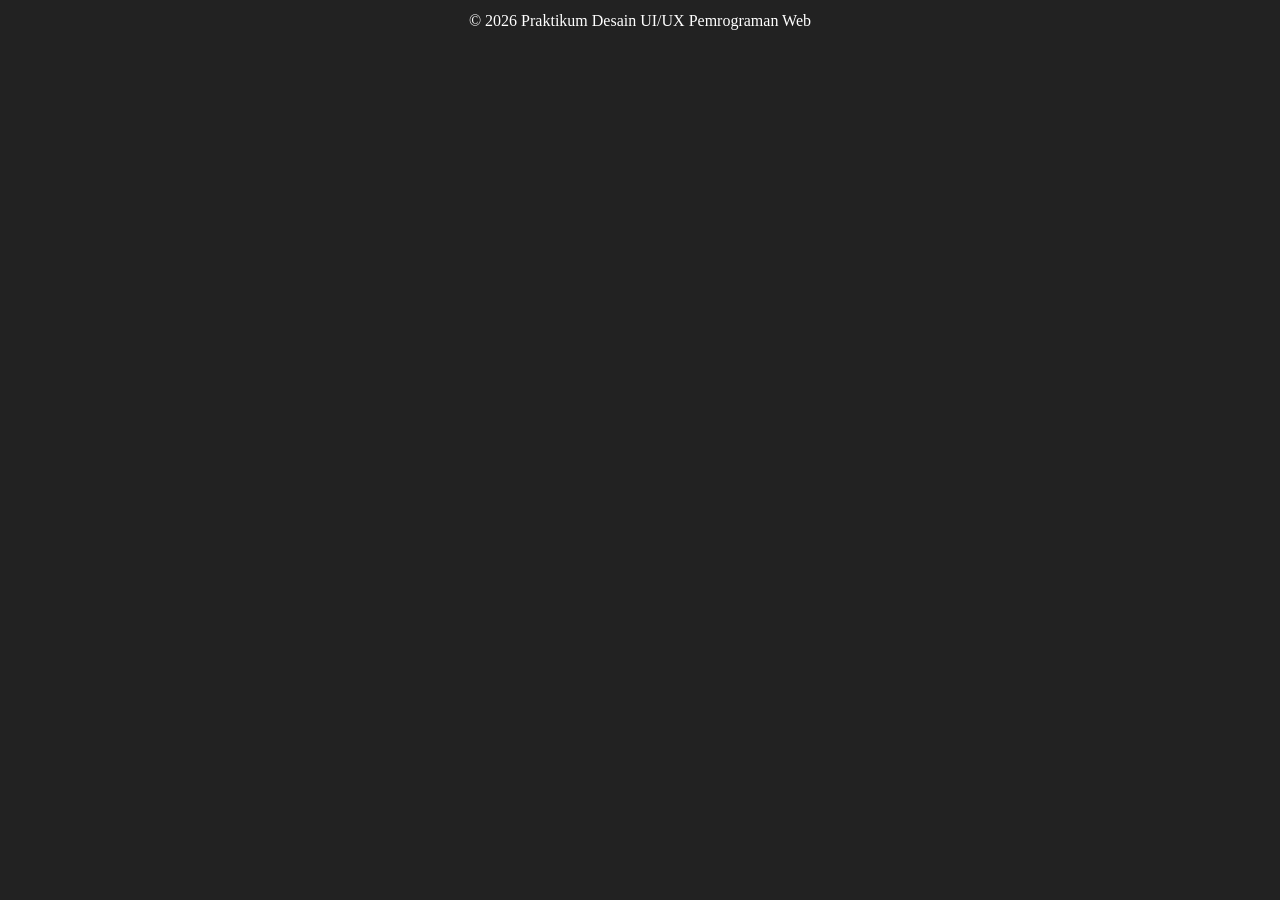
<file: praktikum3/footer.html>
<!DOCTYPE html>
<html lang="id">
<head>
    <meta charset="UTF-8">
    <title>Footer</title>
</head>
<body bgcolor="#222222" text="#ffffff">
    <p align="center" style="margin: 12px 0;">&copy; 2026 Praktikum Desain UI/UX Pemrograman Web</p>
</body>
</html>
</file>
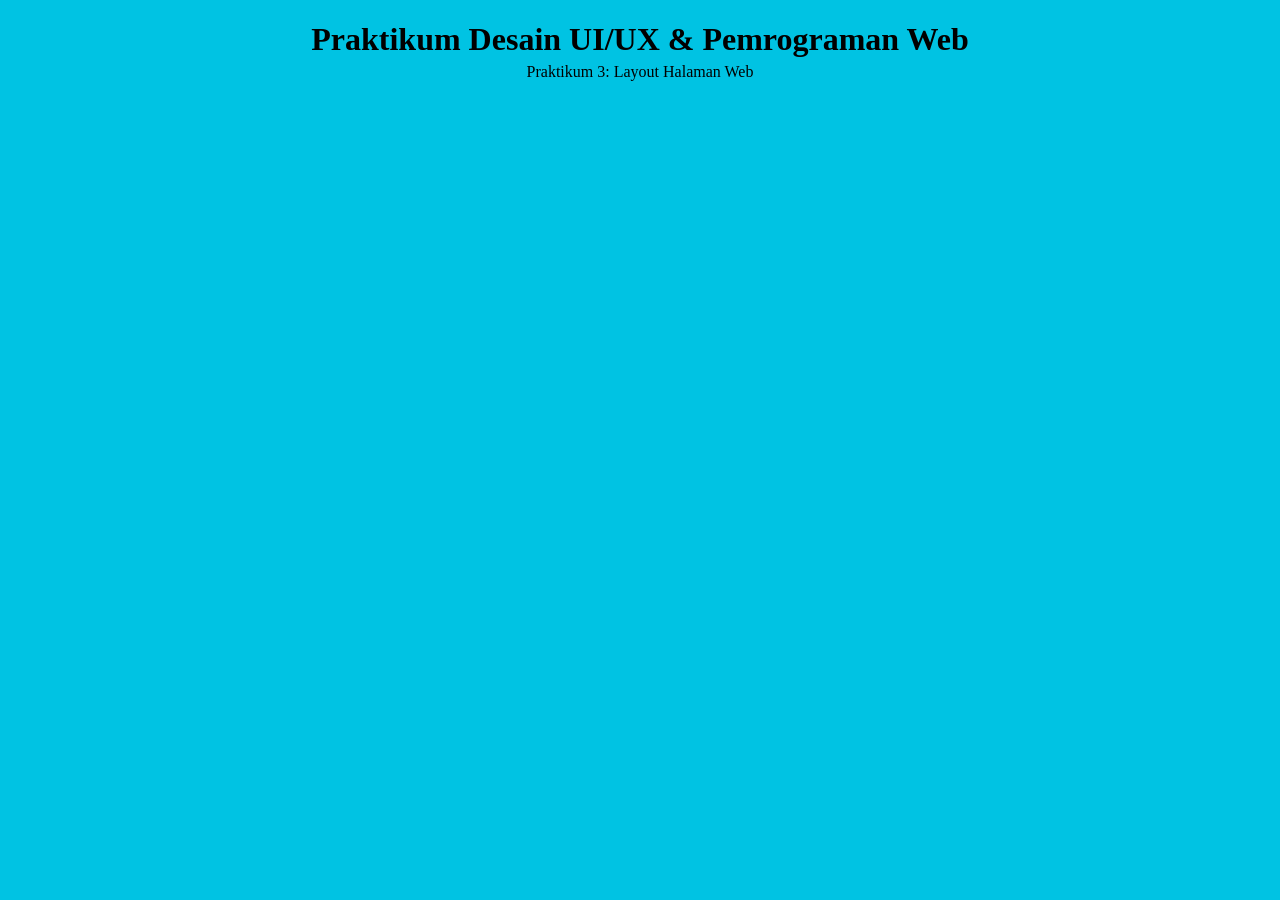
<file: praktikum3/header.html>
<!DOCTYPE html>
<html lang="id">
<head>
    <meta charset="UTF-8">
    <title>Header</title>
</head>
<body bgcolor="#00c3e3">
    <h1 align="center" style="margin-bottom: 5px;">Praktikum Desain UI/UX & Pemrograman Web</h1>
    <p align="center" style="margin-top: 0;">Praktikum 3: Layout Halaman Web</p>
</body>
</html>
</file>
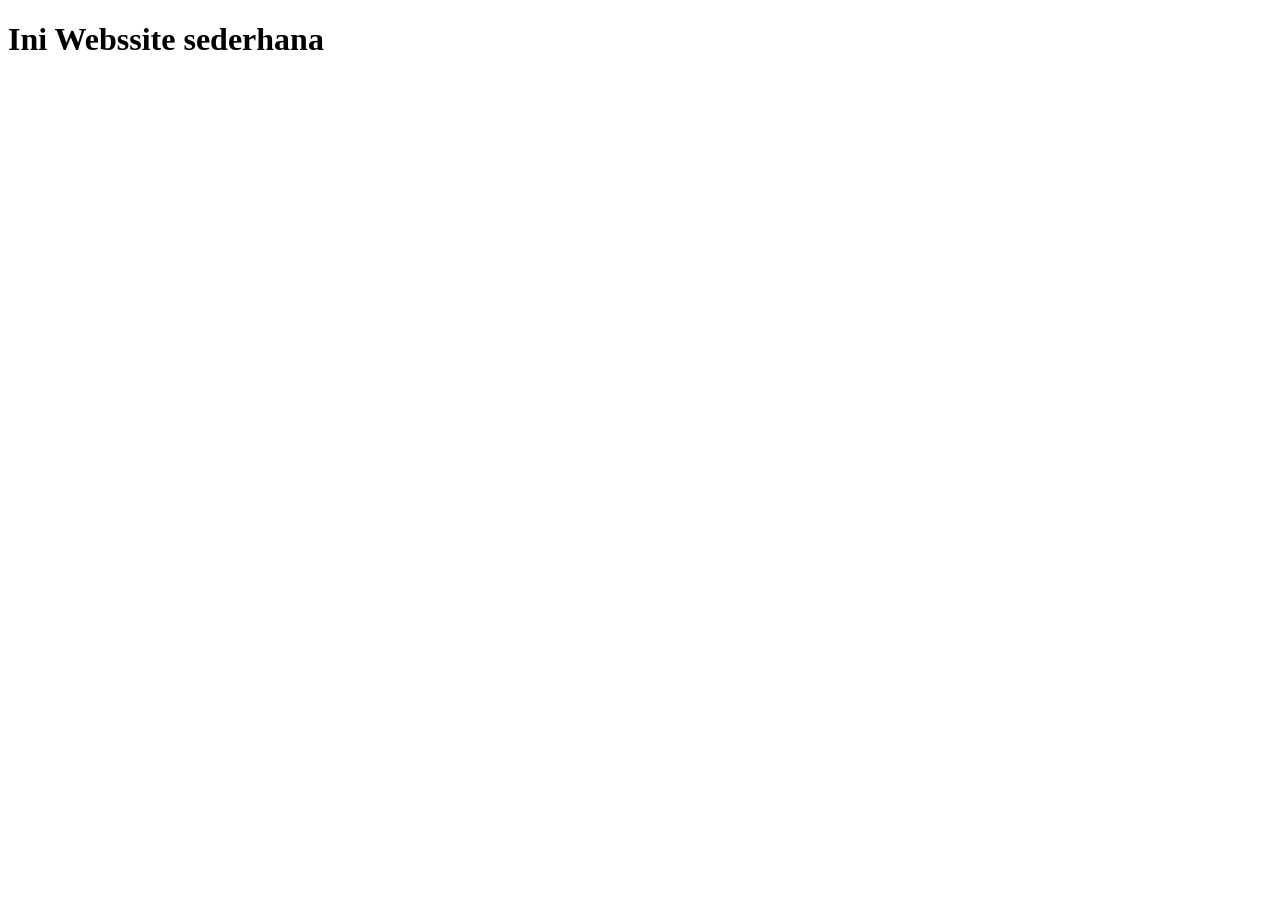
<file: praktikum3/main.html>
<!DOCTYPE html>
<html lang="en">
<head>
    <meta charset="UTF-8">
    <meta name="viewport" content="width=device-width, initial-scale=1.0">
    <title>Document</title>
</head>
<body>
    <h1>Ini Webssite sederhana</h1>
</body>
</html>
</file>
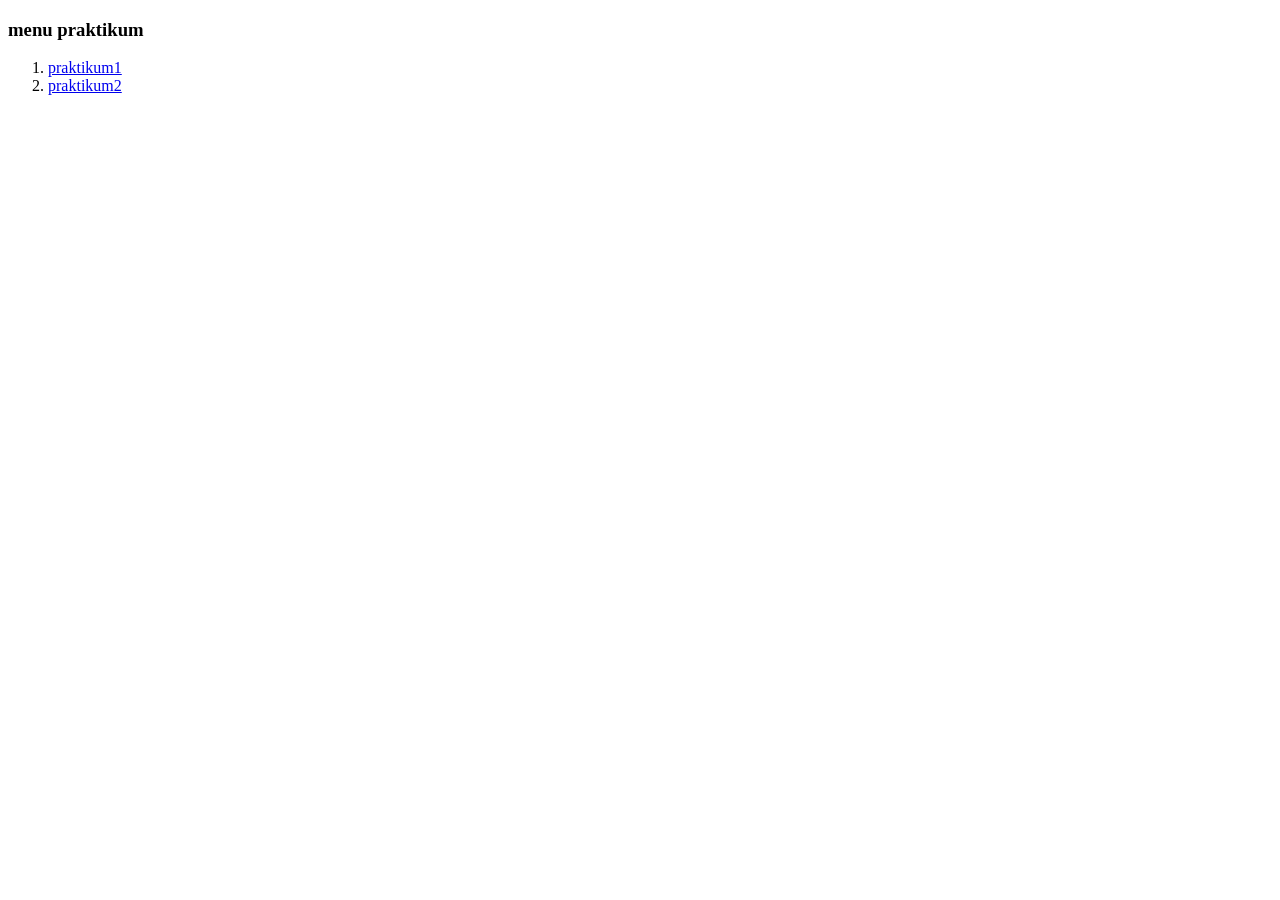
<file: praktikum3/sidebar.html>
<!DOCTYPE html>
<html lang="en">
<head>
    <meta charset="UTF-8">
    <meta name="viewport" content="width=device-width, initial-scale=1.0">
    <title>Document</title>
</head>
<body>
    <h3>menu praktikum</h3>
    <ol>
        <li><a href="/praktikum01/index.html" target="showframe">praktikum1</a></li>
        <li><a href="/praktikum02/form.html" target="showframe">praktikum2</a></li>
    </ol>
</body>
</html>
</file>
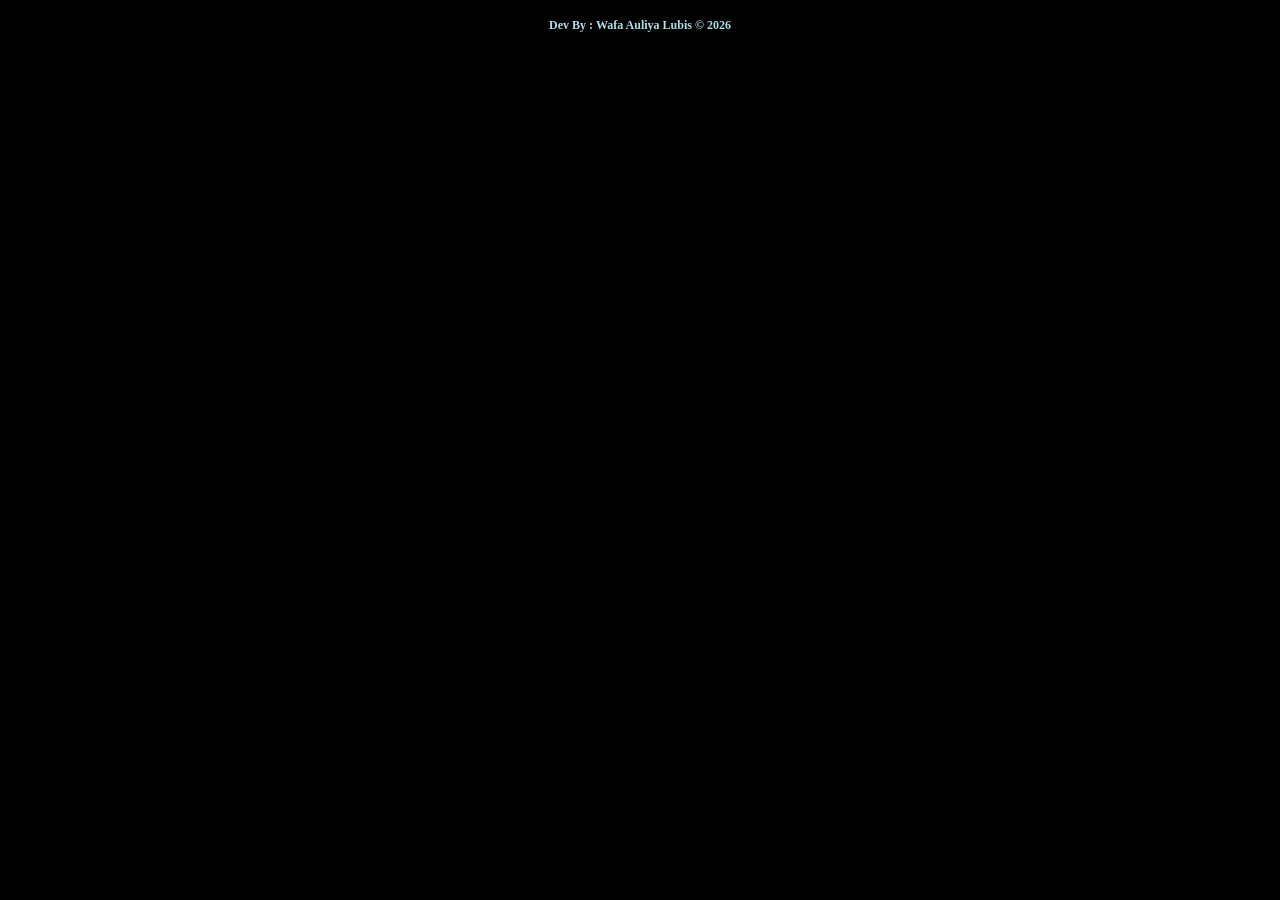
<file: tugas_praktikum_03/footer.html>
<!DOCTYPE html>
<html lang="id">
<head>
  <meta charset="UTF-8">
  <title>Footer</title>
  <link rel="stylesheet" href="style-iframe.css">
</head>
<body class="isi-footer">
  <p>Dev By : Wafa Auliya Lubis &copy; 2026</p>
</body>
</html>
</file>
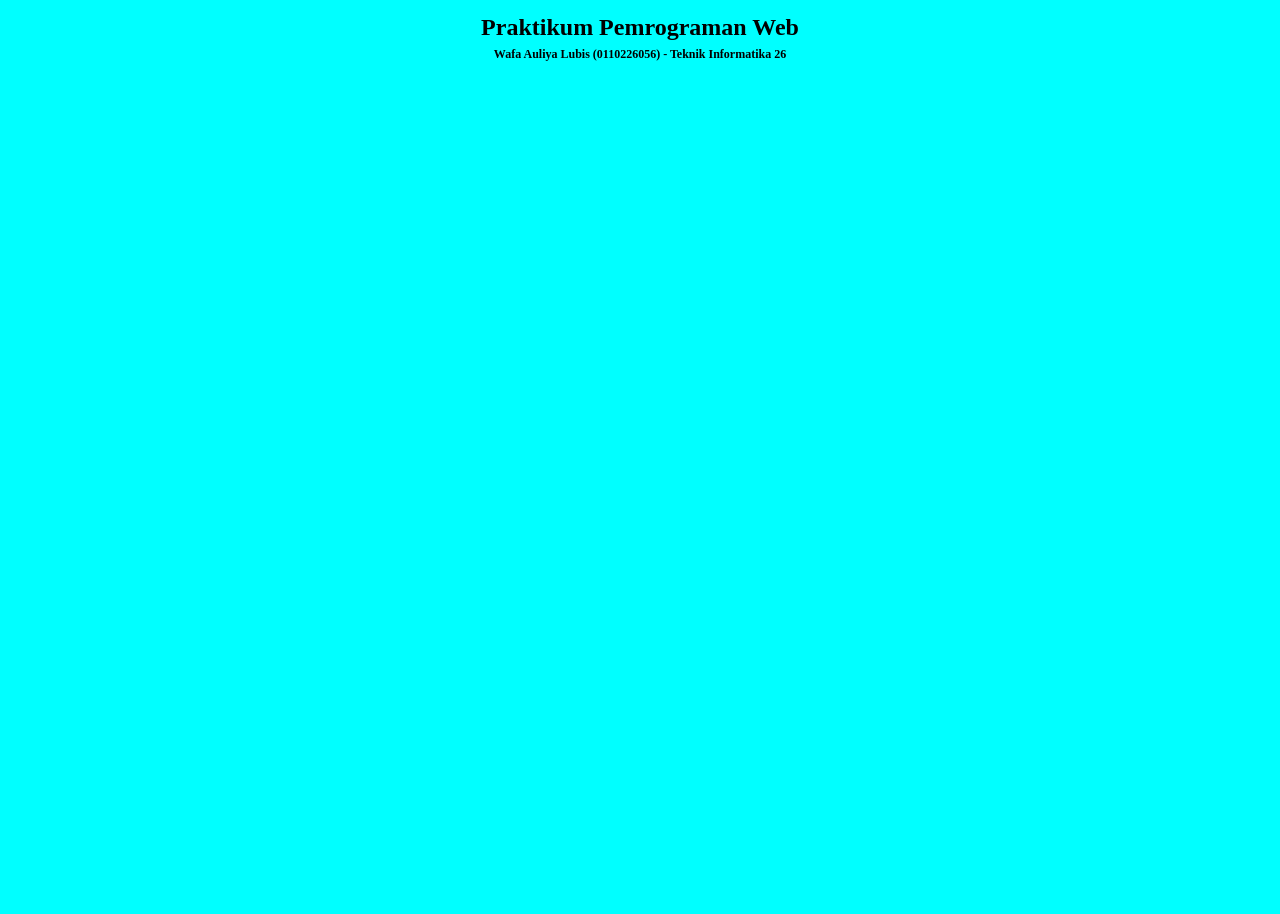
<file: tugas_praktikum_03/header.html>
<!DOCTYPE html>
<html lang="id">
<head>
  <meta charset="UTF-8">
  <title>Header</title>
  <link rel="stylesheet" href="style-iframe.css">
</head>
<body class="isi-header">
  <h1>Praktikum Pemrograman Web</h1>
  <p>Wafa Auliya Lubis (0110226056) - Teknik Informatika 26</p>
</body>
</html>
</file>
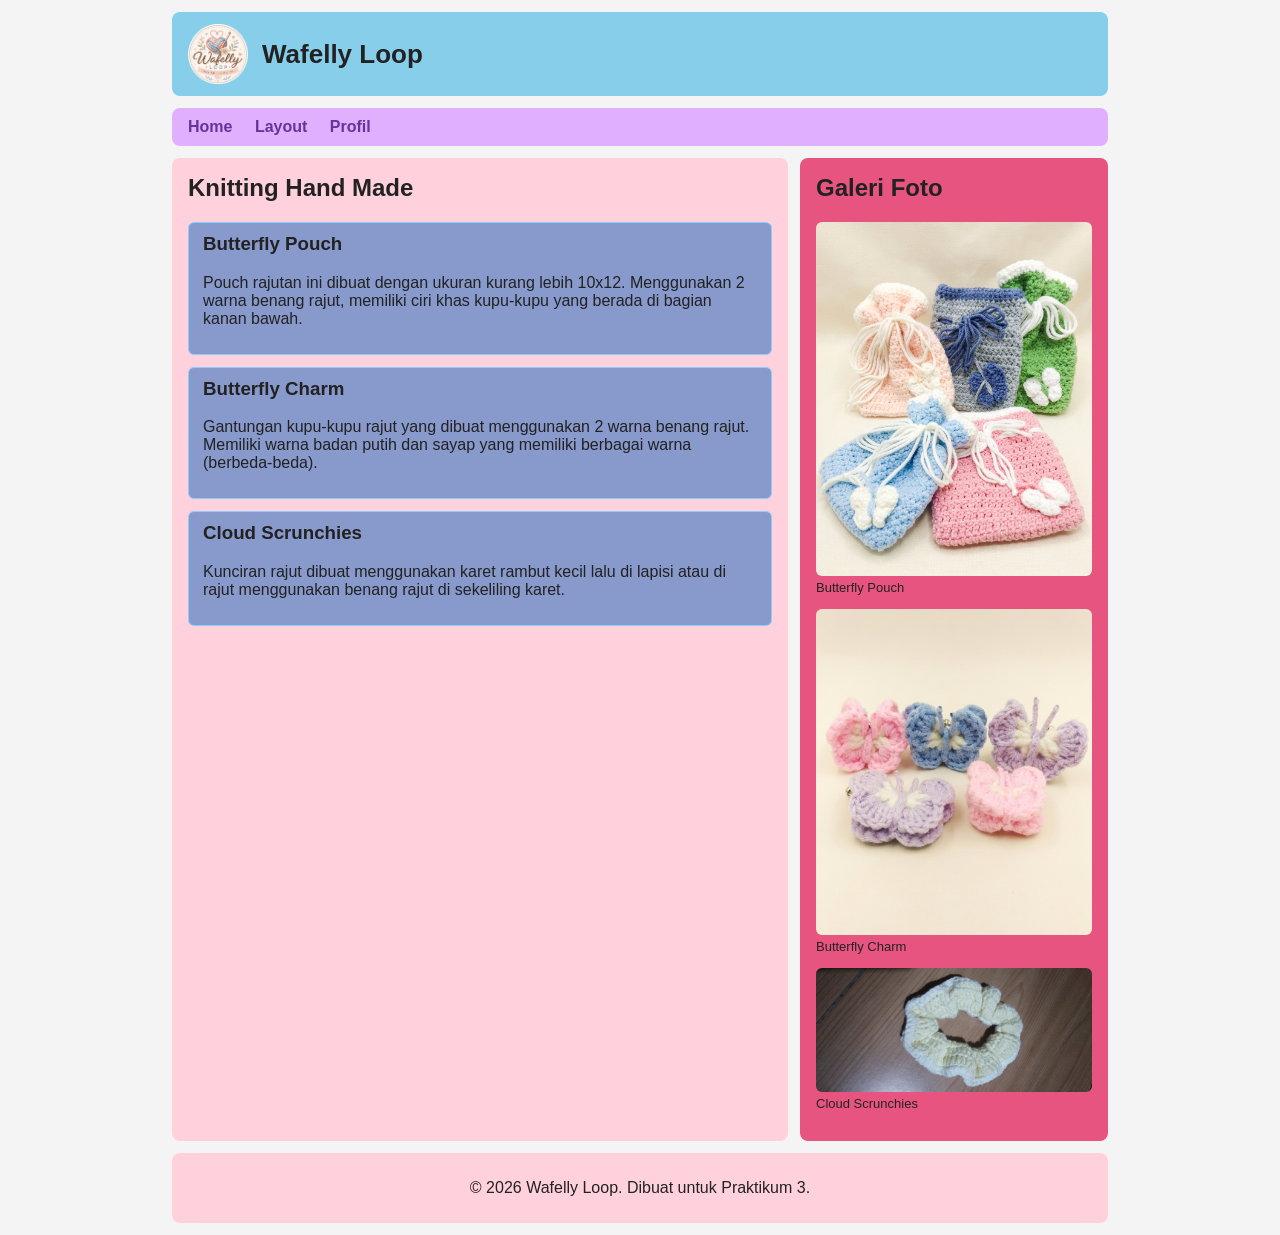
<file: tugas_praktikum_03/layout.html>
<!DOCTYPE html>
<html lang="id">
<head>
  <meta charset="UTF-8">
  <meta name="viewport" content="width=device-width, initial-scale=1">
  <title>Layout HTML5</title>
  <link rel="stylesheet" href="style-layout.css">
</head>
<body>
  <div class="container">

    <header>
      <img src="image/logo.jpg" alt="Logo website" width="60" height="60">
      <h1>Wafelly Loop</h1>
    </header>

    <nav>
      <a href="home.html">Home</a>
      <a href="layout.html">Layout</a>
      <a href="profile.html">Profil</a>
    </nav>

    <article>
      <h2>Knitting Hand Made</h2>
      <section>
        <h3>Butterfly Pouch</h3>
        <p>Pouch rajutan ini dibuat dengan ukuran kurang lebih 10x12. Menggunakan 2 warna benang rajut, memiliki ciri khas kupu-kupu yang berada di bagian kanan bawah.</p>
      </section>
      <section>
        <h3>Butterfly Charm</h3>
        <p>Gantungan kupu-kupu rajut yang dibuat menggunakan 2 warna benang rajut. Memiliki warna badan putih dan sayap yang memiliki berbagai warna (berbeda-beda).</p>
      </section>
      <section>
        <h3>Cloud Scrunchies</h3>
        <p>Kunciran rajut dibuat menggunakan karet rambut kecil lalu di lapisi atau di rajut menggunakan benang rajut di sekeliling karet.</p>
      </section>
    </article>

    <aside>
      <h2>Galeri Foto</h2>
      <figure>
        <img src="image/foto1.jpg" alt="Foto 1">
        <figcaption>Butterfly Pouch</figcaption>
      </figure>
      <figure>
        <img src="image/foto2.jpg" alt="Foto 2">
        <figcaption>Butterfly Charm</figcaption>
      </figure>
      <figure>
        <img src="image/foto3.jpg" alt="Foto 2">
        <figcaption>Cloud Scrunchies</figcaption>
      </figure>
    </aside>

    <footer>
      <p>&copy; 2026 Wafelly Loop. Dibuat untuk Praktikum 3.</p>
    </footer>

  </div>
</body>
</html>
</file>
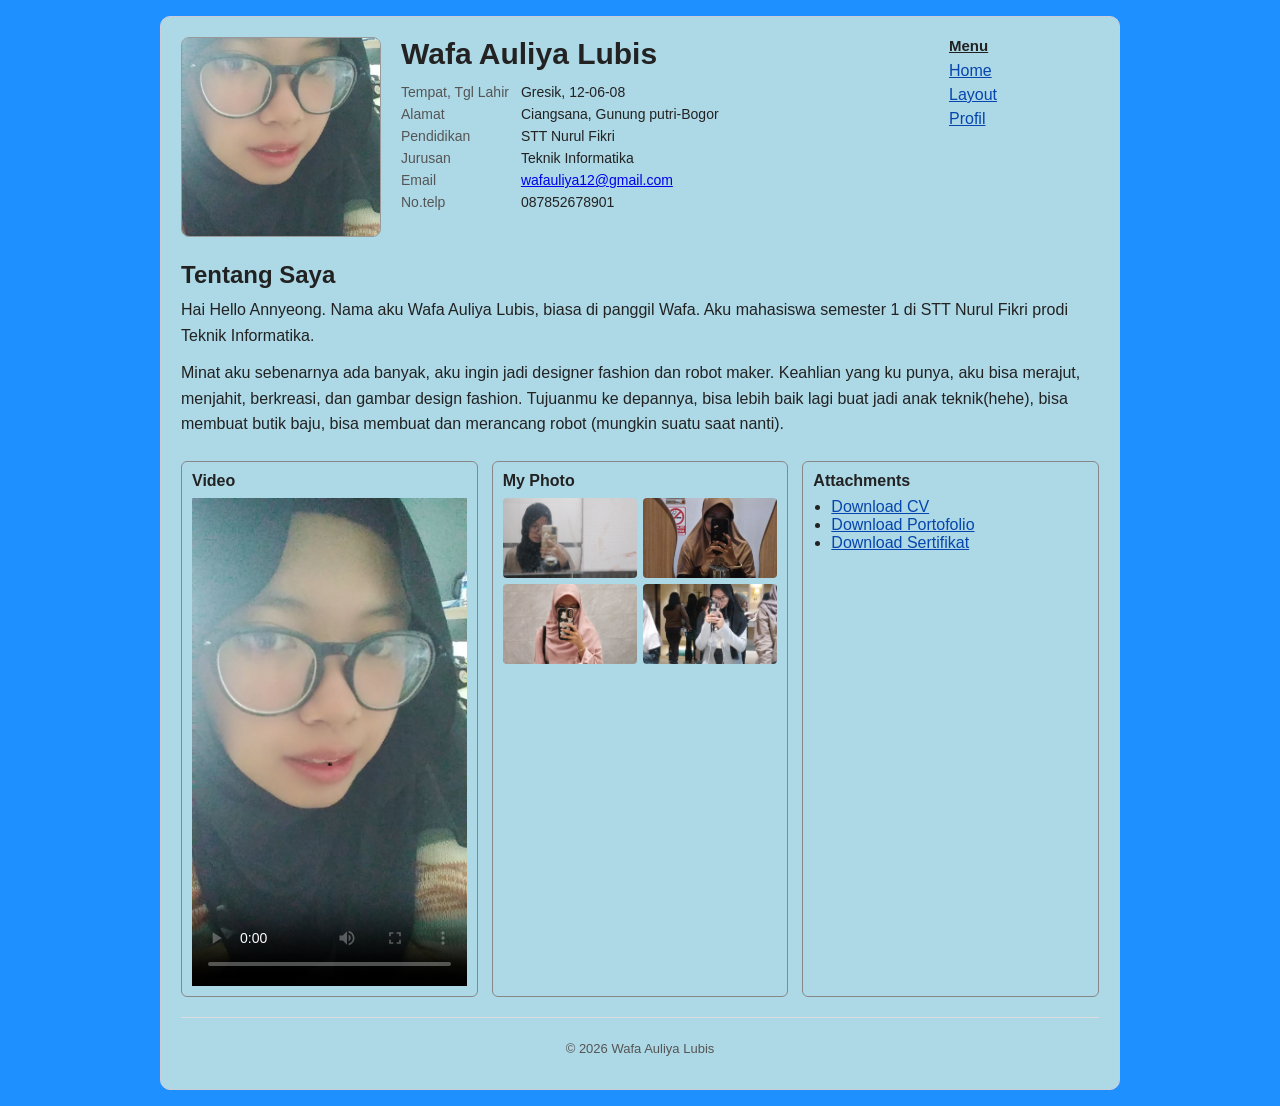
<file: tugas_praktikum_03/profile.html>
<!DOCTYPE html>
<html lang="id">
<head>
  <meta charset="UTF-8">
  <meta name="viewport" content="width=device-width, initial-scale=1">
  <title>Profil - Wafa Auliya Lubis</title>
  <link rel="stylesheet" href="style-profile.css">
</head>
<body>
  <div class="page">

    <header>
      <img class="foto" src="image/mypoto.jpg" alt="Foto diri" width="200" height="200">
      <div class="identitas">
        <h1>Wafa Auliya Lubis</h1>
        <table>
          <tr><th>Tempat, Tgl Lahir</th><td>Gresik, 12-06-08</td></tr>
          <tr><th>Alamat</th><td>Ciangsana, Gunung putri-Bogor</td></tr>
          <tr><th>Pendidikan</th><td>STT Nurul Fikri</td></tr>
          <tr><th>Jurusan</th><td>Teknik Informatika</td></tr>
          <tr><th>Email</th><td><a href="mailto:wafauliya12@gmail.com">wafauliya12@gmail.com</a></td></tr>
          <tr><th>No.telp</th><td>087852678901</td></tr>
        </table>
      </div>
      <nav>
        <h2>Menu</h2>
        <a href="home.html">Home</a>
        <a href="layout.html">Layout</a>
        <a href="profile.html">Profil</a>
      </nav>
    </header>

    <main>
      <article>
        <h2>Tentang Saya</h2>
        <section>
          <p>Hai Hello Annyeong. Nama aku Wafa Auliya Lubis, biasa di panggil Wafa. Aku mahasiswa semester 1 di STT Nurul Fikri prodi Teknik Informatika.</p>
        </section>
        <section>
          <p>Minat aku sebenarnya ada banyak, aku ingin jadi designer fashion dan robot maker. Keahlian yang ku punya, aku bisa merajut, menjahit, berkreasi, dan gambar design fashion. Tujuanmu ke depannya, bisa lebih baik lagi buat jadi anak teknik(hehe), bisa membuat butik baju, bisa membuat dan merancang robot (mungkin suatu saat nanti).</p>
        </section>
      </article>

      <section class="multimedia">
        <div class="kotak">
          <h2>Video</h2>
          <video controls poster="image/mypoto.jpg">
            <source src="image/we're.mp4" type="video/mp4">
            Browser kamu tidak mendukung tag video.
          </video>
        </div>

        <div class="kotak">
          <h2>My Photo</h2>
          <div class="galeri">
            <img src="image/mypoto1.jpg" alt="Foto 1">
            <img src="image/mypoto2.jpg" alt="Foto 2">
            <img src="image/mypoto3.jpg" alt="Foto 3">
            <img src="image/mypoto4.jpg" alt="Foto 4">
          </div>
        </div>

        <aside class="kotak">
          <h2>Attachments</h2>
          <ul>
            <li><a href="file/CV.txt" download>Download CV</a></li>
            <li><a href="file/Portofolio.txt" download>Download Portofolio</a></li>  
            <li><a href="file/Sertifikat.txt" download>Download Sertifikat</a></li>
          </ul>
        </aside>
      </section>
    </main>

    <footer>
      <p>&copy; 2026 Wafa Auliya Lubis</p>
    </footer>

  </div>
</body>
</html>
</file>
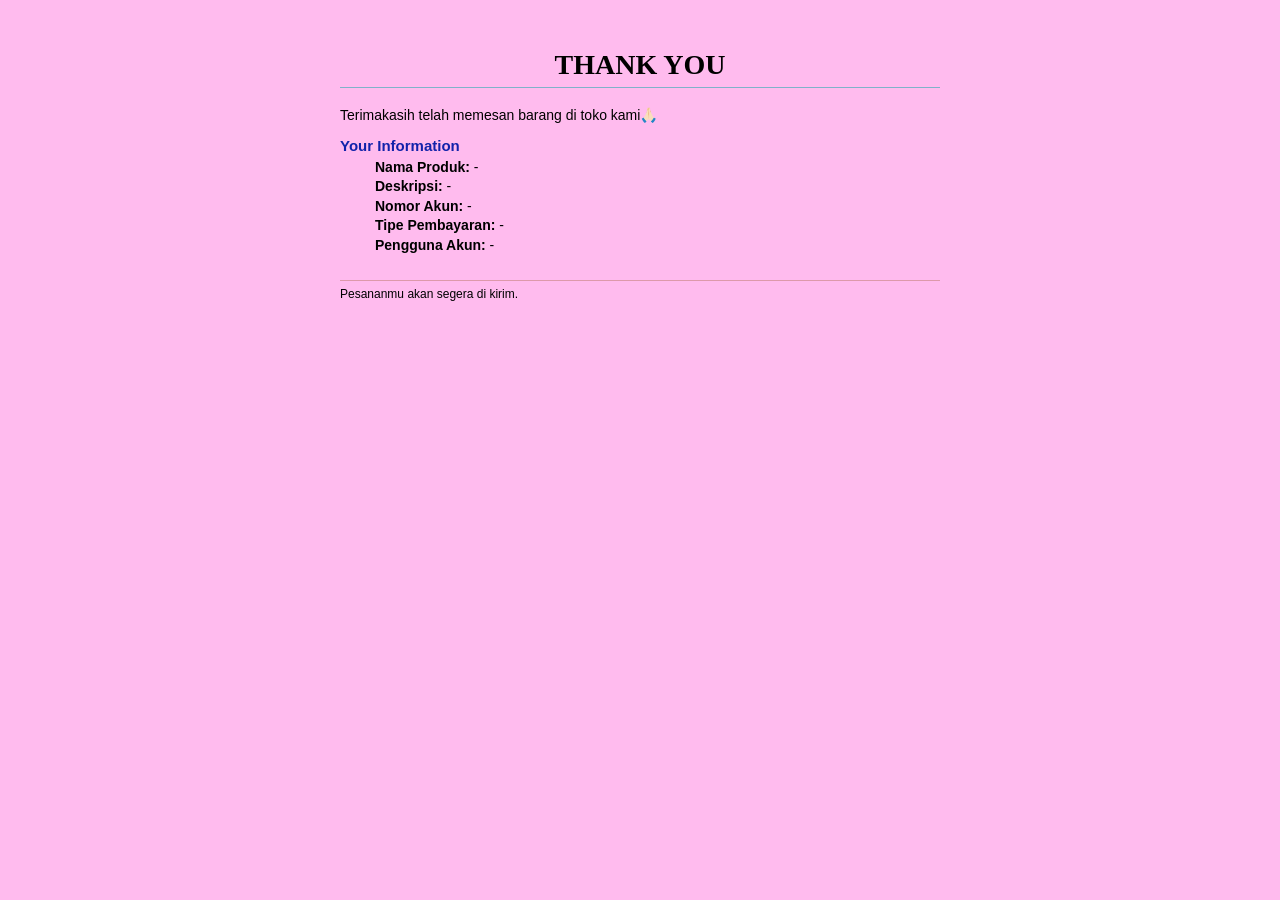
<file: tugas_praktikum_03/praktikum2/hasil_pemesanan.html>
<!DOCTYPE html>
<html lang="en">
<head>
  <meta charset="UTF-8">
  <meta name="viewport" content="width=device-width, initial-scale=1.0">
  <title>Thank You</title>
  <style>
    body {
      font-family: Arial, Helvetica, sans-serif;
      font-size: 14px;
      background: #fbe;
      max-width: 600px;
      margin: 20px auto;
      padding: 10px 15px;
    }
    h1 {
      font-family: Georgia, "Times New Roman", serif;
      text-align: center;
      text-transform: uppercase;
      border-bottom: 1px solid #7fb2c9;
      padding-bottom: 6px;
    }
    h2 {
      color: #12a;
      font-size: 15px;
      margin-bottom: 4px;
    }
    .info {
      margin-left: 35px;
      line-height: 1.4;
    }
    footer {
      border-top: 1px solid #d9a;
      margin-top: 25px;
      padding-top: 6px;
      font-size: 12px;
    }
  </style>
</head>
<body>
  <h1>Thank You</h1>

  <p>
    Terimakasih telah memesan barang di toko kami🙏🏻
  </p>

  <h2>Your Information</h2>
  <div class="info">
    <strong>Nama Produk:</strong> <span id="name"></span><br>
    <strong>Deskripsi:</strong> <span id="description"></span><br>
    <strong>Nomor Akun:</strong> <span id="Account no"></span><br>
   <strong>Tipe Pembayaran:</strong> <span id="payment_type"></span><br>
    <strong>Pengguna Akun:</strong> <span id="account_holder"></span>
  </div>

  <p>

  <footer>Pesananmu akan segera di kirim.</footer>

  <script>
    const params = new URLSearchParams(window.location.search);

    function show(id, value) {
      // textContent supaya input user tidak dieksekusi sebagai HTML
      document.getElementById(id).textContent = value || "-";
    }

    show("name", params.get("name"));
    show("description", params.get("description"));
    show("Account no", params.get("Account no"));
    show("payment_type", params.get("payment_type"));
    show("account_holder", params.get("account_holder"));
    </script>
</body>
</html>
</file>
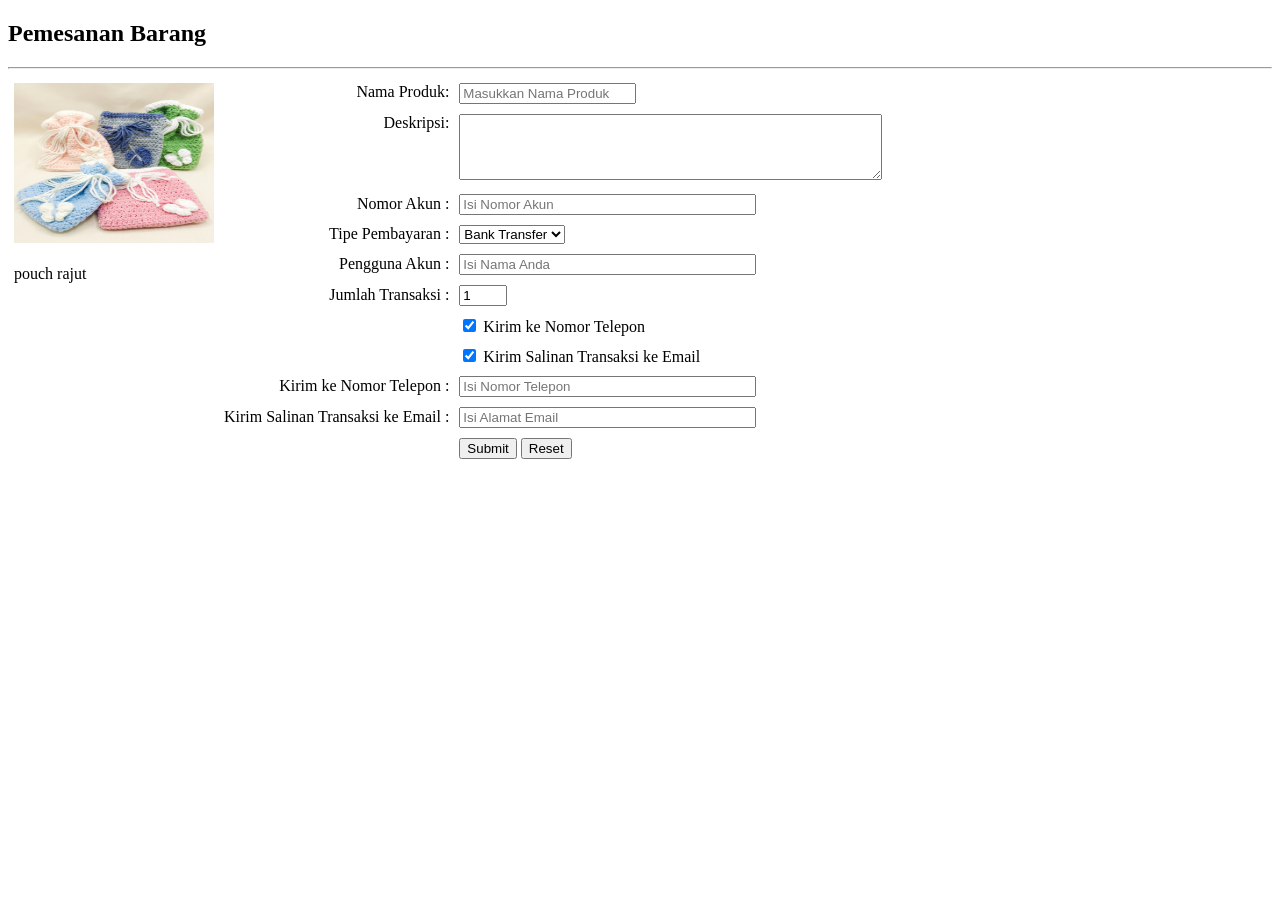
<file: tugas_praktikum_03/praktikum2/prak_2_kelompok_17_desainuiux_form.html>
<!DOCTYPE html>
<html lang="en">
<head>
  <meta charset="UTF-8">
  <meta name="viewport" content="width=device-width, initial-scale=1">
  <title>Pemesanan Barang</title>
</head>

<body>
  <h2>Pemesanan Barang</h2>
  <hr>

  <form action="hasil_pemesanan.html" method="get">
    <table cellpadding="4">
      <tr>
        <td rowspan="12" valign="top">
          <img src="image/pouchrajut.jpeg" alt="Gambar Produk" width="200" height="160"><br><br>
          <h>pouch rajut</h>
        </td>
      <span></span>
        <td align="right" valign="top"><label for="name">Nama Produk: </label></td>
        <td><input type="text" id="name" name="name" placeholder="Masukkan Nama Produk"></td>
      </tr>
      <tr>
        <td align="right" valign="top"><label for="description">Deskripsi: </label></td>
        <td>
          <textarea
            id="description"
            name="description"
            rows="4"
            cols="50"
            maxlength="400"
            placeholder="Tidak Lebih dari 400 Karakter">
          </textarea>
        </td>
      </tr>
      <tr>
        <td align="right"><label for="Account no">Nomor Akun :</label></td>
        <td><input type="text" id="Account no" name="Account no" placeholder="Isi Nomor Akun" size="35"></td>
      </tr>
      <tr>
        <td align="right"><label for="payment_type">Tipe Pembayaran :</label></td>
        <td>
          <select id="payment_type" name="payment_type">
            <option value="Bank Transfer" selected>Bank Transfer</option>
            <option value="Gopay">Gopay</option>
            <option value="Dana">Dana</option>
            <option value="ShopeePay">ShopeePay</option>
            <option value="Qris">Qris</option>
          </select>
        </td>
      </tr>
      <tr>
        <td align="right"><label for="account_holder">Pengguna Akun :</label></td>
        <td><input type="text" id="account_holder" name="account_holder" placeholder="Isi Nama Anda" size="35"></td>
      </tr>
      <tr>
        <td align="right"><label for="jumlah">Jumlah Transaksi :</label></td>
        <td><input type="number" id="jumlah" name="jumlah" min="1" max="10" size="35" value="1"></td>
      </tr>
      <tr>
        <td></td>
        <td>
          <input type="checkbox" id="send_mobile" name="send_mobile" checked>
          <label for="send_mobile">Kirim ke Nomor Telepon</label>
        </td>
      </tr>
      <tr>
        <td></td>
        <td>
          <input type="checkbox" id="send_email" name="send_email" checked>
          <label for="send_email">Kirim Salinan Transaksi ke Email</label>
        </td>
      </tr>
      <tr>
        <td align="right"><label for="phone">Kirim ke Nomor Telepon :</label></td>
         <td><input type="text" id="phone" name="phone" placeholder="Isi Nomor Telepon" size="35"></td>
      </tr>
      <tr>
        <td align="right"><label for="email">Kirim Salinan Transaksi ke Email :</label></td>
        <td><input type="text" id="email" name="email" placeholder="Isi Alamat Email" size="35"></td>
      </tr>
      <tr>
        <td></td>
        <td>
          <input type="Submit" value="Submit">
          <input type="Reset" value="Reset">
        </td>
      </tr>
    </form>

</body>
</html>
</file>
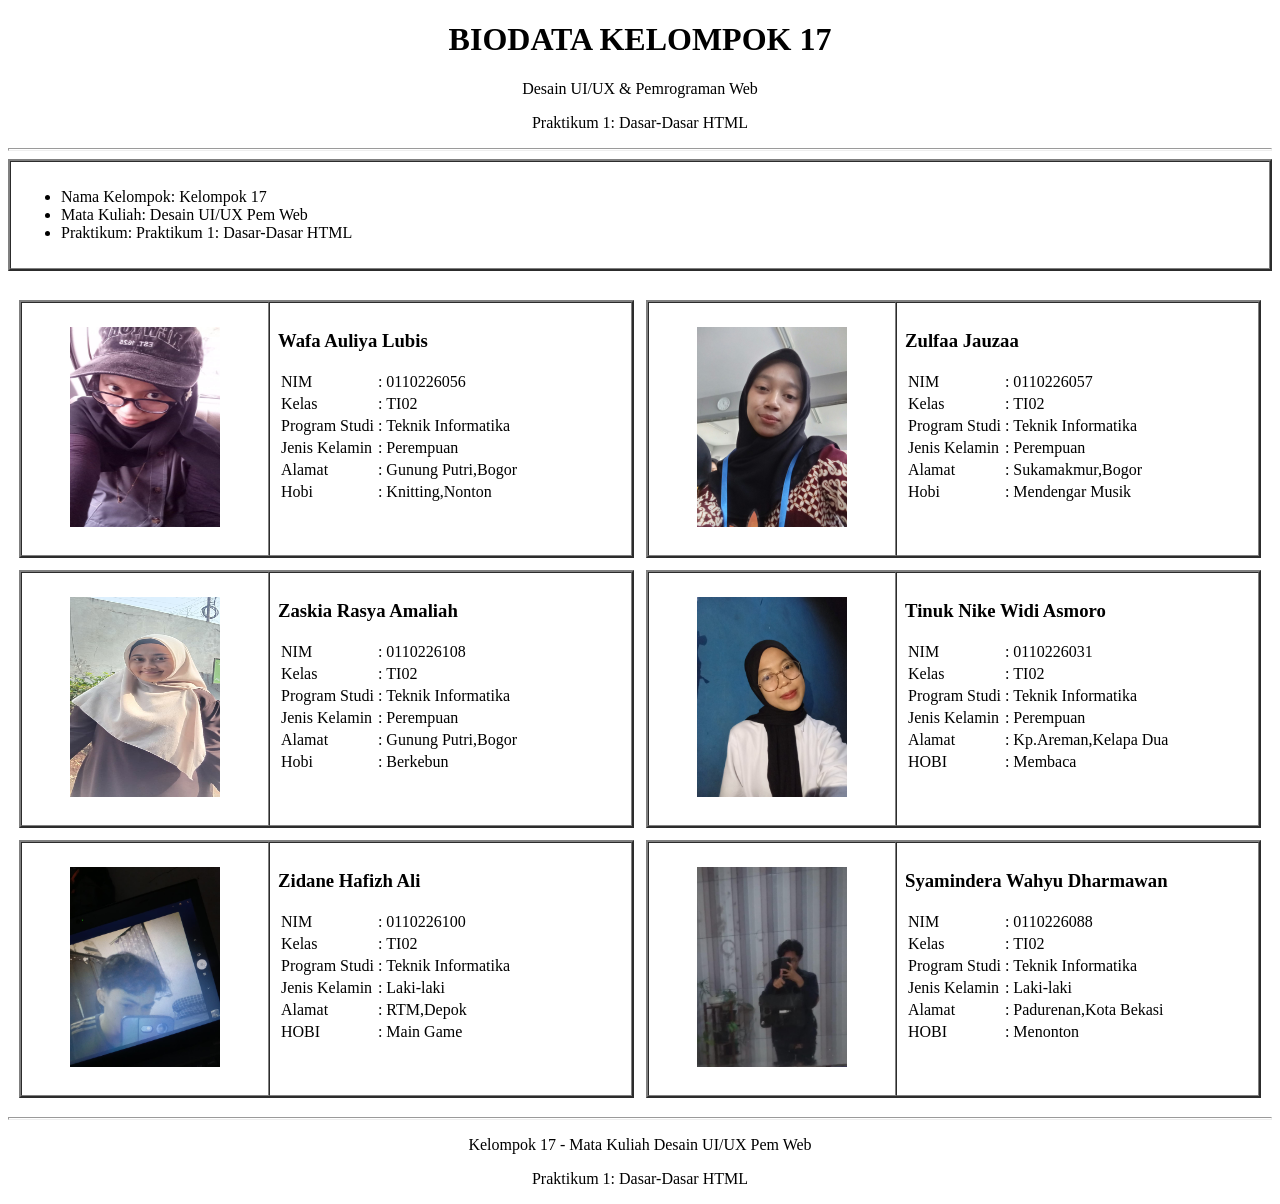
<file: tugas_praktikum_03/praktimum1/02form.html>
<!DOCTYPE html>
<html>

<head>
    <meta charset="UTF-8">
    <title>Biodata Kelompok 17 - Desain UI/UX Pem Web</title>
</head>

<body>

    <!-- Header -->
    <header>
        <center>
            <h1>BIODATA KELOMPOK 17</h1>
            <p>Desain UI/UX &amp; Pemrograman Web</p>
            <p>Praktikum 1: Dasar-Dasar HTML</p>
        </center>
    </header>
    <hr size="3">

    <!-- Intro -->
    <section id="intro">
        <table border="2" width="100%" cellpadding="10" cellspacing="0">
            <tr>
                <td>
                    <ul>
                        <li>Nama Kelompok: Kelompok 17</li>
                        <li>Mata Kuliah: Desain UI/UX Pem Web</li>
                        <li>Praktikum: Praktikum 1: Dasar-Dasar HTML</li>
                    </ul>
                </td>
            </tr>
        </table>
    </section>
    <br>

    <!-- Biodata anggota (grid 2 kolom) -->
    <section id="anggota">
        <table width="100%" cellspacing="10">

            <tr>
                <!-- Anggota 1 -->
                <td width="50%" valign="top">
                    <article id="anggota1" class="anggota">
                        <table border="2" width="100%" cellpadding="8" cellspacing="0">
                            <tr>
                                <td width="35%" valign="top">
                                    <figure>
                                        <img src="assets/img/fotowafaauliya.jpg" alt="Foto [Wafa Auliya Lubis]" width="150" height="200">
                                    </figure>
                                </td>
                                <td valign="top">
                                    <h3>Wafa Auliya Lubis</h3>
                                    <table>
                                        <tr><td>NIM</td><td>:</td><td>0110226056</td></tr>
                                        <tr><td>Kelas</td><td>:</td><td>TI02</td></tr>
                                        <tr><td>Program Studi</td><td>:</td><td>Teknik Informatika</td></tr>
                                        <tr><td>Jenis Kelamin</td><td>:</td><td>Perempuan</td></tr>
                                        <tr><td>Alamat</td><td>:</td><td>Gunung Putri,Bogor</td></tr>
                                        <tr><td>Hobi</td><td>:</td><td>Knitting,Nonton</td></tr>
                                    </table>
                                </td>
                            </tr>
                        </table>
                    </article>
                </td>

                <!-- Anggota 2 -->
                <td width="50%" valign="top">
                    <article id="anggota2" class="anggota">
                        <table border="2" width="100%" cellpadding="8" cellspacing="0">
                            <tr>
                                <td width="35%" valign="top">
                                    <figure>
                                        <img src="assets/img/fotozulfaa.jpg" alt="Foto [Zulfaa Jauzaa]" width="150" height="200">
                                    </figure>
                                </td>
                                <td valign="top">
                                    <h3>Zulfaa Jauzaa</h3>
                                    <table>
                                        <tr><td>NIM</td><td>:</td><td>0110226057</td></tr>
                                        <tr><td>Kelas</td><td>:</td><td>TI02</td></tr>
                                        <tr><td>Program Studi</td><td>:</td><td>Teknik Informatika</td></tr
                                        <tr><td>Jenis Kelamin</td><td>:</td><td>Perempuan</td></tr>
                                        <tr><td>Alamat</td><td>:</td><td>Sukamakmur,Bogor</td></tr>
                                        <tr><td>Hobi</td><td>:</td><td>Mendengar Musik</td></tr>
                                    </table>
                                </td>
                            </tr>
                        </table>
                    </article>
                </td>
            </tr>

            <tr>
                <!-- Anggota 3 -->
                <td width="50%" valign="top">
                    <article id="anggota3" class="anggota">
                        <table border="2" width="100%" cellpadding="8" cellspacing="0">
                            <tr>
                                <td width="35%" valign="top">
                                    <figure>
                                        <img src="assets/img/fotozaskia.jpg" alt="Foto [Zaskia Rasya Amaliah]" width="150" height="200">
                                    </figure>
                                </td>
                                <td valign="top">
                                    <h3>Zaskia Rasya Amaliah</h3>
                                    <table>
                                        <tr><td>NIM</td><td>:</td><td>0110226108</td></tr>
                                        <tr><td>Kelas</td><td>:</td><td>TI02</td></tr>
                                        <tr><td>Program Studi</td><td>:</td><td>Teknik Informatika</td></tr>
                                        <tr><td>Jenis Kelamin</td><td>:</td><td>Perempuan</td></tr>
                                        <tr><td>Alamat</td><td>:</td><td>Gunung Putri,Bogor</td></tr>
                                        <tr><td>Hobi</td><td>:</td><td>Berkebun</td></tr>
                                    </table>
                                </td>
                            </tr>
                        </table>
                    </article>
                </td>

                <!-- Anggota 4 -->
                <td width="50%" valign="top">
                    <article id="anggota4" class="anggota">
                        <table border="2" width="100%" cellpadding="8" cellspacing="0">
                            <tr>
                                <td width="35%" valign="top">
                                    <figure>
                                        <img src="assets/img/fototinuk.jpg" alt="Foto [Tinuk Nike Widi Asmoro]" width="150" height="200">
                                    </figure>
                                </td>
                                <td valign="top">
                                    <h3>Tinuk Nike Widi Asmoro</h3>
                                    <table>
                                        <tr><td>NIM</td><td>:</td><td>0110226031</td></tr>
                                        <tr><td>Kelas</td><td>:</td><td>TI02</td></tr>
                                        <tr><td>Program Studi</td><td>:</td><td>Teknik Informatika</td></tr>
                                        <tr><td>Jenis Kelamin</td><td>:</td><td>Perempuan</td></tr>
                                        <tr><td>Alamat</td><td>:</td><td>Kp.Areman,Kelapa Dua</td></tr>
                                        <tr><td>HOBI</td><td>:</td><td>Membaca</td></tr>
                                    </table>
                                </td>
                            </tr>
                        </table>
                    </article>
                </td>
            </tr>

            <tr>
                <!-- Anggota 5 -->
                <td width="50%" valign="top">
                    <article id="anggot5" class="anggota">
                        <table border="2" width="100%" cellpadding="8" cellspacing="0">
                            <tr>
                                <td width="35%" valign="top">
                                    <figure>
                                        <img src="assets/img/fotozidane.jpg" alt="Foto [Zidane Hafizh Ali]" width="150" height="200">
                                    </figure>
                                </td>
                                <td valign="top">
                                    <h3>Zidane Hafizh Ali</h3>
                                    <table>
                                        <tr><td>NIM</td><td>:</td><td>0110226100</td></tr>
                                        <tr><td>Kelas</td><td>:</td><td>TI02</td></tr>
                                        <tr><td>Program Studi</td><td>:</td><td>Teknik Informatika</td></tr>
                                        <tr><td>Jenis Kelamin</td><td>:</td><td>Laki-laki</td></tr>
                                        <tr><td>Alamat</td><td>:</td><td>RTM,Depok</td></tr>
                                        <tr><td>HOBI</td><td>:</td><td>Main Game</td></tr>
                                    </table>
                                </td>
                            </tr>
                        </table>
                    </article>
                </td>

                <!-- Anggota 6 -->
                <td width="50%" valign="top">
                    <article id="anggota6" class="anggota">
                        <table border="2" width="100%" cellpadding="8" cellspacing="0">
                            <tr>
                                <td width="35%" valign="top">
                                    <figure>
                                        <img src="assets/img/fotowahyu.jpg" alt="Foto [Syamindera Wahyu Dharmawan]" width="150" height="200">
                                    </figure>
                                </td>
                                <td valign="top">
                                    <h3>Syamindera Wahyu Dharmawan</h3>
                                    <table>
                                        <tr><td>NIM</td><td>:</td><td>0110226088</td></tr>
                                        <tr><td>Kelas</td><td>:</td><td>TI02</td></tr>
                                        <tr><td>Program Studi</td><td>:</td><td>Teknik Informatika</td></tr>
                                        <tr><td>Jenis Kelamin</td><td>:</td><td>Laki-laki</td></tr>
                                        <tr><td>Alamat</td><td>:</td><td>Padurenan,Kota Bekasi</td></tr>
                                        <tr><td>HOBI</td><td>:</td><td>Menonton</td></tr>
                                    </table>
                                </td>
                            </tr>
                        </table>
                    </article>
                </td>
            </tr>


        </table>
    </section>
    <hr size="3">

    <!-- Footer -->
    <footer>
        <center>
            <p>Kelompok 17 - Mata Kuliah Desain UI/UX Pem Web</p>
            <p>Praktikum 1: Dasar-Dasar HTML</p>
        </center>
    </footer>

</body>

</html>
</file>
<file: tugas_praktikum_03/style-iframe.css>
/* Dipakai oleh home.html dan semua halaman di dalam iframe */
* { box-sizing: border-box; }
html, body { height: 100%; margin: 0; font-family: "Times New Roman", serif; }

/* ===== home.html: grid 4 area ===== */
.halaman {
  display: grid;
  grid-template-columns: 150px 1fr;   /* menu | konten */
  grid-template-rows: 100px 1fr 50px; /* header | tengah | footer */
  height: 100vh;
}
.halaman iframe { width: 100%; height: 100%; border: 0; display: block; }
.f-header { grid-column: 1 / 3; }
.f-menu   { border-right: 1px solid #888; }
.f-footer { grid-column: 1 / 3; }

/* ===== isi tiap iframe ===== */
.isi-header { background: cyan; text-align: center; }
.isi-header h1 { margin: 14px 0 6px; font-size: 24px; }
.isi-header p  { margin: 0; font-size: 12px; font-weight: bold; }

.isi-menu { background: #b0e0e6; font-size: 13px; padding: 4px; }

.isi-konten { background: pink; padding: 8px 12px; }

.isi-footer { background: #000; color: #b0e0e6; text-align: center;
              font-size: 12px; font-weight: bold; }
.isi-footer p { margin: 0; padding: 18px 0; }
</file>
<file: tugas_praktikum_03/style-layout.css>
* { box-sizing: border-box; }
body { margin: 0; font-family: Arial, sans-serif; background: #f4f4f4; color: #222; }

.container {
  max-width: 960px;
  margin: 0 auto;
  padding: 12px;
  display: grid;
  gap: 12px;
  grid-template-columns: 2fr 1fr;
  grid-template-areas:
    "header  header"
    "nav     nav"
    "article aside"
    "footer  footer";
}
header  { grid-area: header; }
nav     { grid-area: nav; }
article { grid-area: article; }
aside   { grid-area: aside; }
footer  { grid-area: footer; }

header { background: #87ceeb; display: flex; align-items: center; gap: 14px; padding: 12px 16px; border-radius: 8px; }
header h1 { margin: 0; font-size: 26px; }

nav { background: #e0b0ff; padding: 10px 16px; border-radius: 8px; }
nav a { color: #663399; font-weight: bold; text-decoration: none; margin-right: 18px; }
nav a:hover { text-decoration: underline; }

article { background: #ffd1dc; padding: 16px; border-radius: 8px; }
article h2 { margin-top: 0; }
section { background: #89c; border: 1px solid #89cffe; padding: 10px 14px; margin-bottom: 12px; border-radius: 6px; }
section h3 { margin-top: 0; }

aside { background: #e75480; padding: 16px; border-radius: 8px; }
aside h2 { margin-top: 0; }
figure { margin: 0 0 14px; }
figure img { width: 100%; height: auto; border-radius: 6px; display: block; }
figcaption { font-size: 13px; margin-top: 4px; }

footer { background: #ffd1dc; text-align: center; padding: 10px; border-radius: 8px; }

/* Responsif: di layar kecil semua area ditumpuk ke bawah */
@media (max-width: 700px) {
  .container {
    grid-template-columns: 1fr;
    grid-template-areas: "header" "nav" "article" "aside" "footer";
  }
}
</file>
<file: tugas_praktikum_03/style-profile.css>
* { box-sizing: border-box; }
body { margin: 0; font-family: Arial, sans-serif; background: #1e90ff; color: #222; }

.page { max-width: 960px; margin: 16px auto; background: #add8e6
; border: 1px solid #ccd; border-radius: 10px; padding: 20px; }

/* ===== bagian atas: foto | identitas | menu ===== */
header { display: grid; grid-template-columns: 200px 1fr 150px; gap: 20px; align-items: start; }
.foto { width: 200px; height: 200px; object-fit: cover; border: 1px solid #999; border-radius: 8px; }
.identitas h1 { margin: 0 0 10px; font-size: 30px; }
.identitas table { border-collapse: collapse; font-size: 14px; }
.identitas th { text-align: left; padding: 3px 12px 3px 0; color: #555; font-weight: normal; white-space: nowrap; }
.identitas td { padding: 3px 0; }
nav h2 { margin: 0 0 8px; font-size: 15px; text-decoration: underline; }
nav a { display: block; margin-bottom: 6px; color: #0645ad; }

/* ===== deskripsi ===== */
article { margin: 24px 0; }
article h2 { margin-bottom: 8px; }
article section p { line-height: 1.6; margin: 0 0 12px; }

/* ===== multimedia: video | foto | attachments ===== */
.multimedia { display: grid; grid-template-columns: 1fr 1fr 1fr; gap: 14px; }
.kotak { border: 1px solid #888; border-radius: 6px; padding: 10px; }
.kotak h2 { margin: 0 0 8px; font-size: 16px; }
video { width: 100%; background: #000; display: block; }
.galeri { display: grid; grid-template-columns: 1fr 1fr; gap: 6px; }
.galeri img { width: 100%; height: 80px; object-fit: cover; border-radius: 4px; }
.kotak ul { margin: 0; padding-left: 18px; }
.kotak a { color: #0645ad; }

footer { margin-top: 20px; text-align: center; font-size: 13px; color: #555; border-top: 1px solid #ddd; padding-top: 10px; }

/* ===== responsif ===== */
@media (max-width: 760px) {
  header { grid-template-columns: 1fr; justify-items: start; }
  .multimedia { grid-template-columns: 1fr; }
}
</file>
